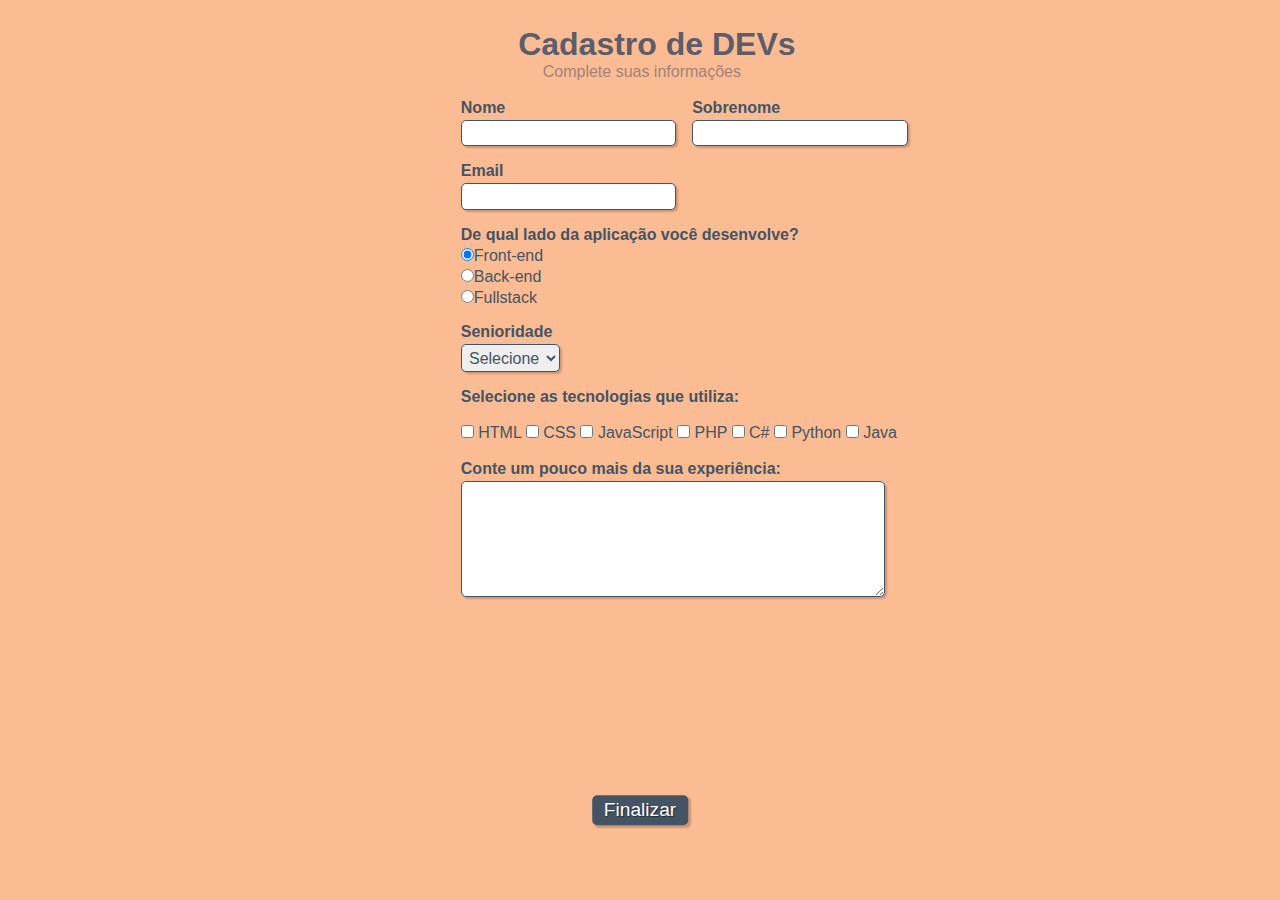
<file: index.html>
<!doctype html>
<html>

    <head>
        
        <meta charset="utf-8">
        <meta name="viewport" content="width=device-width, initial-scale=1, shrink-to-fit=no">
    
        
        <link rel="stylesheet" type="text/css" href="style.css" media="screen">

        
        <title>Cadastro</title>
    </head>

    <body>  

        
        <div>
            <h1 id="titulo">Cadastro de DEVs</h1>
            <p id="subtitulo">Complete suas informações</p>
            <br>
        </div>

        
        <form>

            <fieldset class="grupo">
                
                <div class="campo">
                    <label for="nome"><strong>Nome</strong></label>
                    <input type="text" name="nome" id="nome" required>
                </div>

                
                <div class="campo">
                    <label for="sobrenome"><strong>Sobrenome</strong></label>
                    <input type="text" name="sobrenome" id="sobrenome" required>
                </div>
            </fieldset> 

            
            <div class="campo">
                <label for="email"><strong>Email</strong></label>
                <input type="email" name="email" id="email" required>
            </div>

            
            <div class="campo">
                <label><strong>De qual lado da aplicação você desenvolve?</strong></label>
                <label>
                    <input type="radio" name="devweb" value="frontend" checked>Front-end
                </label>
                <label>
                    <input type="radio" name="devweb" value="backend">Back-end
                </label>
                <label>
                    <input type="radio" name="devweb" value="fullstack">Fullstack
                </label>
            </div>

            
            <div class="campo">
                <label for="senioridade"><strong>Senioridade</strong></label>
                <select id="senioridade" required>
                  <option selected disabled value="">Selecione</option>
                  <option>Júnior</option>
                  <option>Pleno</option>
                  <option>Sênior</option>
                </select>
            </div>

            <fieldset class="grupo">
                
                <div id="check">
                    <label><strong>Selecione as tecnologias que utiliza:</strong></label><br><br>
                    <input type="checkbox" id="tecnologia1" name="tecnologia1" value="HTML">
                    <label for="tecnologia1"> HTML</label>
                    <input type="checkbox" id="tecnologia2" name="tecnologia2" value="CSS">
                    <label for="tecnologia2"> CSS</label>
                    <input type="checkbox" id="tecnologia3" name="tecnologia3" value="JavaScript">
                    <label for="tecnologia3"> JavaScript</label>
                    <input type="checkbox" id="tecnologia4" name="tecnologia4" value="PHP">
                    <label for="tecnologia4"> PHP</label>
                    <input type="checkbox" id="tecnologia5" name="tecnologia5" value="C#">
                    <label for="tecnologia5"> C#</label>
                    <input type="checkbox" id="tecnologia6" name="tecnologia6" value="Python">
                    <label for="tecnologia6"> Python</label>
                    <input type="checkbox" id="tecnologia7" name="tecnologia7" value="Java">
                    <label for="tecnologia7"> Java</label>
                </div>
            </fieldset>

            
            <div class="campo">
                <br>
                <label for="experiencia"><strong>Conte um pouco mais da sua experiência: </strong></label>
                <textarea rows="6" style="width: 26em" id="experiencia" name="experiencia"></textarea>
            </div>

            
            <button class="botao" type="submit" onsubmit="">Finalizar</button>            

        </form>
    </body>

</html>
</file>
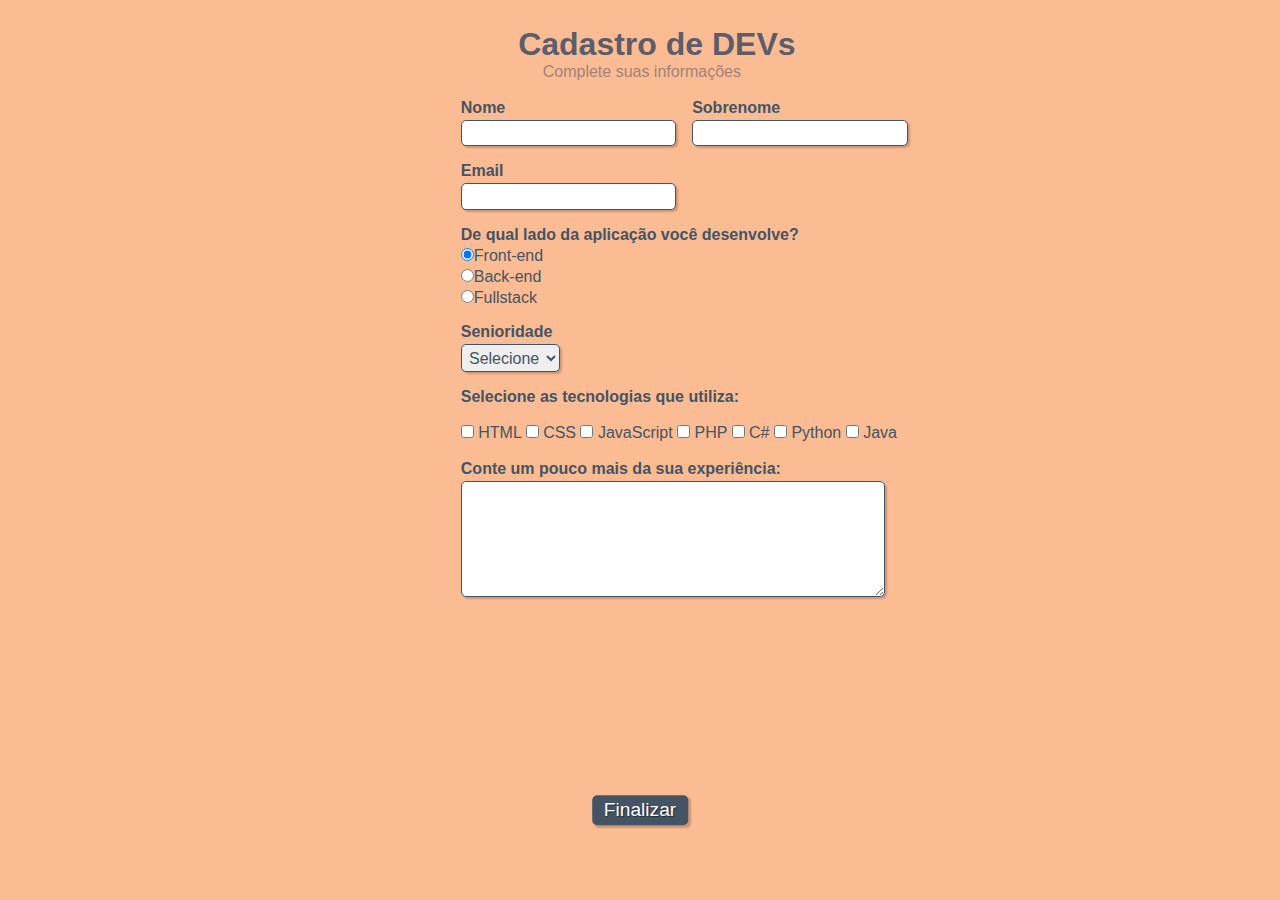
<file: formulario.html>
<!doctype html>
<html>

    <head>
        
        <meta charset="utf-8">
        <meta name="viewport" content="width=device-width, initial-scale=1, shrink-to-fit=no">
    
        
        <link rel="stylesheet" type="text/css" href="style.css" media="screen">

        
        <title>Cadastro</title>
    </head>

    <body>  

        
        <div>
            <h1 id="titulo">Cadastro de DEVs</h1>
            <p id="subtitulo">Complete suas informações</p>
            <br>
        </div>

        
        <form>

            <fieldset class="grupo">
                
                <div class="campo">
                    <label for="nome"><strong>Nome</strong></label>
                    <input type="text" name="nome" id="nome" required>
                </div>

                
                <div class="campo">
                    <label for="sobrenome"><strong>Sobrenome</strong></label>
                    <input type="text" name="sobrenome" id="sobrenome" required>
                </div>
            </fieldset> 

            
            <div class="campo">
                <label for="email"><strong>Email</strong></label>
                <input type="email" name="email" id="email" required>
            </div>

            
            <div class="campo">
                <label><strong>De qual lado da aplicação você desenvolve?</strong></label>
                <label>
                    <input type="radio" name="devweb" value="frontend" checked>Front-end
                </label>
                <label>
                    <input type="radio" name="devweb" value="backend">Back-end
                </label>
                <label>
                    <input type="radio" name="devweb" value="fullstack">Fullstack
                </label>
            </div>

            
            <div class="campo">
                <label for="senioridade"><strong>Senioridade</strong></label>
                <select id="senioridade" required>
                  <option selected disabled value="">Selecione</option>
                  <option>Júnior</option>
                  <option>Pleno</option>
                  <option>Sênior</option>
                </select>
            </div>

            <fieldset class="grupo">
                
                <div id="check">
                    <label><strong>Selecione as tecnologias que utiliza:</strong></label><br><br>
                    <input type="checkbox" id="tecnologia1" name="tecnologia1" value="HTML">
                    <label for="tecnologia1"> HTML</label>
                    <input type="checkbox" id="tecnologia2" name="tecnologia2" value="CSS">
                    <label for="tecnologia2"> CSS</label>
                    <input type="checkbox" id="tecnologia3" name="tecnologia3" value="JavaScript">
                    <label for="tecnologia3"> JavaScript</label>
                    <input type="checkbox" id="tecnologia4" name="tecnologia4" value="PHP">
                    <label for="tecnologia4"> PHP</label>
                    <input type="checkbox" id="tecnologia5" name="tecnologia5" value="C#">
                    <label for="tecnologia5"> C#</label>
                    <input type="checkbox" id="tecnologia6" name="tecnologia6" value="Python">
                    <label for="tecnologia6"> Python</label>
                    <input type="checkbox" id="tecnologia7" name="tecnologia7" value="Java">
                    <label for="tecnologia7"> Java</label>
                </div>
            </fieldset>

            
            <div class="campo">
                <br>
                <label for="experiencia"><strong>Conte um pouco mais da sua experiência: </strong></label>
                <textarea rows="6" style="width: 26em" id="experiencia" name="experiencia"></textarea>
            </div>

            
            <button class="botao" type="submit" onsubmit="">Finalizar</button>            

        </form>
    </body>

</html>
</file>
<file: style.css>
* {
    margin: 0;
    padding: 0;
}


#titulo {
    font-family: sans-serif;
    color: #5b5d6c;
    margin-left: 7%;
} 


#subtitulo {
    font-family: sans-serif;
    color: #a28179;
    margin-left: 10%;
} 

#check{
    display: inline-block;
}


fieldset {
    border: 0;
}


body{
    background-color: #fcbc93;
    font-family: sans-serif;
    font-size: 1em;
    color: #445464;
    margin-left: 36%;
    margin-top: 2%;
    justify-content: center;
}


input, select, textarea, button {
    font-family: sans-serif;
    font-size: 1em;
    color: #445464;
    border-radius: 5px;
}


.grupo:before, .grupo:after {
    display: table;
}


.grupo:after {
    clear: both;
}


.campo {
    margin-bottom: 1em;
}


.campo label {
    margin-bottom: 0.2em;
    color: #445464;
    display: block;
}


fieldset.grupo .campo {
    float:  left;
    margin-right: 1em;
}


.campo input[type="text"], .campo input[type="email"], .campo select, .campo textarea {
    padding: 0.2em;
    border: 1px solid #445464;
    box-shadow: 2px 2px 2px rgba(0,0,0,0.2);
    display: block;
}


.campo select option {
    padding-right: 1em;
}


.campo input:focus, .campo select:focus, .campo textarea:focus {
    background: #E0E0F8;
}


.botao {
    font-size: 1.2em;
    background: #445464;
    border: 0;
    margin-bottom: 1em;
    color: #ffffff;
    padding: 0.2em 0.6em;
    box-shadow: 2px 2px 2px rgba(0,0,0,0.2);
    text-shadow: 1px 1px 1px rgba(0,0,0,0.5);
    position: absolute;
    top: 90%;
    left: 50%;
    margin-right: -50%;
    transform: translate(-50%, -50%)
}


.botao:hover {
    background: #CCBBFF;
    box-shadow: inset 2px 2px 2px rgba(0,0,0,0.2);
    text-shadow: none;
}


.botao, select{
    cursor: pointer;
}
</file>
